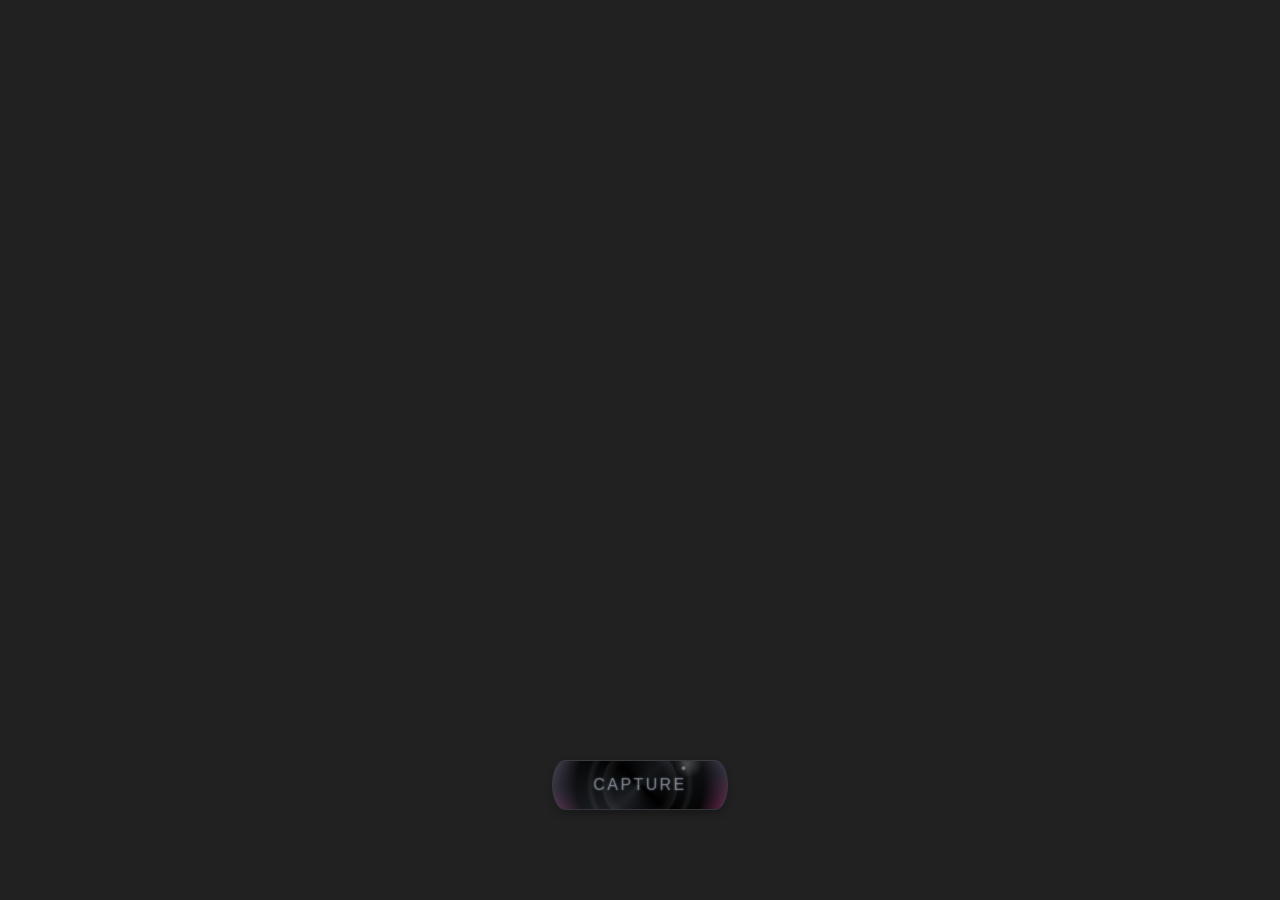
<file: index.html>
<!doctype html>
<html lang="en">
  <head>
    <meta charset="UTF-8" />
    <meta name="viewport" content="width=device-width, initial-scale=1.0" />
    <link rel="manifest" href="./public/manifest.json" />
    <title>Selfie Snapper | Capture Selfies Online</title>
    <!-- SEO Tags -->
    <meta
      name="description"
      content="Selfie Snapper allows users to take selfies using their webcam. Capture your favorite moments and download them instantly!"
    />
    <meta
      name="keywords"
      content="selfie snapper, webcam photo, online camera, take selfie online, capture photo browser, webcam app, html, css, javascript, web development, front-end project"
    />
    <meta name="author" content="Krish Bharadwaj" />
    <meta name="robots" content="index, follow, max-image-preview:large" />

    <!-- Canonical -->
    <link rel="canonical" href="https://selfiesnapper.netlify.app/" />

    <!-- Mobile & PWA -->
    <meta name="apple-mobile-web-app-capable" content="yes" />
    <meta
      name="apple-mobile-web-app-status-bar-style"
      content="black-translucent"
    />
    <meta name="apple-mobile-web-app-title" content="Selfie Snapper" />
    <meta name="mobile-web-app-capable" content="yes" />

    <!-- JSON-LD Structured Data -->
    <script type="application/ld+json">
      {
        "@context": "https://schema.org",
        "@type": "WebSite",
        "name": "Selfie Snapper",
        "url": "https://selfiesnapper.netlify.app/",
        "description": "Selfie Snapper allows users to take selfies using their webcam. Capture your favorite moments and download them instantly!",
        "inLanguage": "en",
        "publisher": {
          "@type": "Person",
          "name": "Krish Bharadwaj"
        }
      }
    </script>
    <!-- Favicon -->
    <link
      rel="icon"
      type="image/png"
      href="./public/favicon/favicon-96x96.png"
      sizes="96x96"
    />
    <link rel="icon" type="image/svg+xml" href="./public/favicon/favicon.svg" />
    <link rel="shortcut icon" href="./public/favicon/favicon.ico" />
    <link
      rel="apple-touch-icon"
      sizes="180x180"
      href="./public/favicon/apple-touch-icon.png"
    />
    <meta name="apple-mobile-web-app-title" content="Selfie Snapper" />
    <link rel="manifest" href="./public/favicon/site.webmanifest" />
    <link rel="stylesheet" href="./style/index.css" />
    <link rel="stylesheet" href="./style/responsive.css" />
    <link rel="stylesheet" href="./style/capture.css" />
    <link rel="stylesheet" href="./style/loader.css" />
  </head>
  <body>
    <!-- Loader Overlay -->
    <div class="loader-overlay" id="loaderOverlay">
      <div class="newtons-cradle">
        <div class="newtons-cradle__dot"></div>
        <div class="newtons-cradle__dot"></div>
        <div class="newtons-cradle__dot"></div>
        <div class="newtons-cradle__dot"></div>
      </div>
    </div>

    <video></video>
    <!-- Capture Button -->
    <div class="btn-wrapper">
      <input id="capture-toggle" class="btn-cbox" type="checkbox" />
      <label for="capture-toggle" class="btn">
        <span class="letter">C</span>
        <span class="letter">a</span>
        <span class="letter">p</span>
        <span class="letter">t</span>
        <span class="letter">u</span>
        <span class="letter">r</span>
        <span class="letter">e</span>
        <div class="shutter-wrapper">
          <span class="shutter s-1"></span>
          <span class="shutter s-2"></span>
          <span class="shutter s-3"></span>
          <span class="shutter s-4"></span>
          <span class="shutter s-5"></span>
          <span class="shutter s-6"></span>
        </div>
      </label>
      <div class="flash"></div>
    </div>
    <script src="./scripts/index.js" defer type="module"></script>
  </body>
</html>
</file>
<file: style/index.css>
* {
  margin: 0px;
  padding: 0px;
  box-sizing: border-box;
}

html {
  cursor:
    url("https://duijvlhczqtcbtnwvrvm.supabase.co/storage/v1/object/public/SelfieSnapper/mainCursor.png")
      0 0,
    default;
}

body {
  width: 100%;
  height: 100vh;
  background: #212121;
  display: flex;
  justify-content: center;
  align-items: center;
  flex-direction: column;
  overflow: hidden;
}

video {
  width: 400px;
  height: 350px;
  display: block;
  object-fit: cover;
  margin: 60px auto 0px auto;
  border-radius: 15px;
}

/* Loader Overlay */
.loader-overlay {
  position: fixed;
  top: 0;
  left: 0;
  width: 100%;
  height: 100%;
  background: rgba(33, 33, 33, 0.95);
  display: flex;
  flex-direction: column;
  justify-content: center;
  align-items: center;
  z-index: 999;
  transition:
    opacity 0.5s ease,
    visibility 0.5s ease;
}

.loader-overlay.hidden {
  opacity: 0;
  visibility: hidden;
}
</file>
<file: style/responsive.css>
@media only screen and (min-width: 300px) and (max-width: 400px) {
  video {
    width: 85%;
  }
}

@media only screen and (min-width: 350px) and (max-width: 400px) {
  video {
    height: 400px;
  }
}

@media only screen and (min-width: 401px) and (max-width: 550px) {
  video {
    width: 80%;
    height: 460px;
  }
}

@media only screen and (min-width: 491px) and (max-width: 550px) {
  video {
    width: 75%;
    height: 480px;
  }
}

@media only screen and (min-width: 551px) and (max-width: 700px) {
  video {
    width: 72%;
    height: 550px;
  }
}

@media only screen and (min-width: 620px) and (max-width: 700px) {
  video {
    width: 65%;
  }
}

@media only screen and (min-width: 701px) and (max-width: 1000px) {
  video {
    width: 75%;
    height: 680px;
  }
}

@media only screen and (min-width: 851px) and (max-width: 1000px) {
  video {
    width: 70%;
    height: 720px;
  }
}

@media only screen and (min-width: 1001px) and (max-width: 1300px) {
  video {
    width: 55%;
    height: 580px;
  }
}

@media only screen and (min-width: 1151px) and (max-width: 1300px) {
  video {
    width: 50%;
    height: 610px;
  }
}

@media only screen and (min-width: 1301px) and (max-width: 1450px) {
  video {
    width: 45%;
    height: 610px;
  }
}

@media only screen and (min-width: 1451px) and (max-width: 1600px) {
  video {
    width: 50%;
    height: 700px;
  }
}

@media only screen and (min-width: 1601px) and (max-width: 1800px) {
  video {
    width: 40%;
    height: 700px;
  }
}
</file>
<file: style/capture.css>
/* From Uiverse.io by dexter-st */
.btn-wrapper {
  position: relative;
  display: flex;
  justify-content: space-between;
  align-items: center;
  flex-direction: column;
  user-select: none;
  filter: drop-shadow(0 4px 4px #0005);
}

.btn {
  --color-1: 200, 220, 250;
  --color-bg: 20, 0, 30;
  --color-fg: 230, 230, 230;

  --border-radius: 100px / 200px;
  --pad: 1px;

  cursor:
    url("https://duijvlhczqtcbtnwvrvm.supabase.co/storage/v1/object/public/SelfieSnapper/mainPointer.png")
      0 0,
    default;

  font-size: 16px;
  font-family: "Inter", sans-serif;
  font-weight: 400;
  letter-spacing: 0.15em;
  color: rgba(var(--color-fg), 0.265);
  text-shadow: 0 0 2px rgba(var(--color-1), 0.5);
  text-transform: uppercase;

  position: relative;
  padding: 15px 40px;
  background:
    radial-gradient(circle at center, #0000 30%, #fff1 41%, #0000 43%),
    radial-gradient(circle at center, #0000 50%, #fff1 55%, #0000 60%),
    radial-gradient(circle at 75% 15%, #fff6 0.5%, #0000 2%),
    radial-gradient(circle at 78% 5%, #fff3 1%, #0000 10%),
    conic-gradient(
      from 135deg at 50% 50%,
      #0000,
      rgba(var(--color-1), 0.15),
      #0000,
      rgba(var(--color-1), 0.1),
      #0000
    ),
    radial-gradient(circle at center, #000 70%, #fff1),
    conic-gradient(
      from 85deg at 50% 40%,
      #0000,
      rgba(255, 0, 100, 1),
      #0000,
      rgba(var(--color-1), 0.5),
      #0000
    ),
    rgba(var(--color-bg), 0.5);
  border: none;
  border-radius: var(--border-radius);
  overflow: clip;
  overflow-clip-margin: var(--pad);
  margin: 3rem;

  transition:
    color 0.3s ease,
    border-radius 0.3s ease;

  display: inline-flex;
}

.btn::before {
  content: "";
  position: absolute;
  inset: calc(-1 * var(--pad));
  background: rgba(var(--color-1), 0.15);
  border-radius: calc(var(--border-radius) + var(--pad));
  z-index: -1;
}

.btn::after {
  content: "";
  position: absolute;

  width: 200%;
  height: 50%;
  top: 25%;
  left: -50%;

  background: rgba(255, 255, 255, 0.5)
    linear-gradient(to left, rgba(var(--color-1), 1), #fff9);
  border-radius: calc(var(--border-radius) + var(--pad));
  z-index: -1;
  filter: blur(4px) drop-shadow(0 -20px 20px rgba(var(--color-1), 0.75))
    drop-shadow(0 -10px 0 rgba(var(--color-1), 0.75));
  animation: rotate 3s linear infinite;
  opacity: 0;
  transition: opacity 0.3s ease;
}

.btn .letter {
  display: inline-block;
  position: relative;
  animation: letter-glow 1.7s ease infinite;
}
.btn .letter:nth-child(1) {
  animation-delay: 0.3s;
}
.btn .letter:nth-child(2) {
  animation-delay: 0.2s;
}
.btn .letter:nth-child(3) {
  animation-delay: 0.1s;
}
.btn .letter:nth-child(4) {
  animation-delay: 0s;
}
.btn .letter:nth-child(5) {
  animation-delay: 0.1s;
}
.btn .letter:nth-child(6) {
  animation-delay: 0.2s;
}
.btn .letter:nth-child(7) {
  animation-delay: 0.3s;
}
@keyframes letter-glow {
  50% {
    color: rgba(var(--color-fg), 1);
    background-position-y: 20px;
  }
}

.btn-cbox {
  position: absolute;
  inset: 0;
  opacity: 0;
  pointer-events: none;
}

.flash {
  position: absolute;
  inset: 0;
  border-radius: 30px / 100px;
  background: rgb(255, 255, 255);
  z-index: 2;
  opacity: 0;
  transition: opacity 0.3s ease;
  pointer-events: none;
}

.btn .shutter-wrapper {
  --angle: 120deg;

  position: absolute;
  inset: 0;
  display: flex;
  justify-content: center;
  align-items: center;
  z-index: 1;
  opacity: 0;
  transition:
    transform 0.3s ease,
    opacity 0.3s ease;
  transform: rotate(var(--angle));
}

.btn .shutter-wrapper .shutter {
  position: absolute;
  width: 100%;
  aspect-ratio: 1;
  align-self: center;
  left: 50%;
  background:
    url([data-uri]),
    linear-gradient(to top, #000, 0%, #000, 50%, #666660);

  background-position:
    0px 0px,
    0 0;

  mask-image:
    radial-gradient(circle at -50% -20%, transparent 66%, white 66.3%),
    radial-gradient(circle at -50% 50%, transparent 90%, white 91%);
  mask-composite: subtract;
  mask-position:
    0px 0px,
    0px 100%;
  mask-size: 100% 100%;

  transition:
    mask-position 0.2s ease,
    mask-size 0.2s ease,
    transform 0.3s ease,
    opacity 0.3s ease;

  pointer-events: none;
  transform-origin: center left;
}
.btn .shutter.s-1 {
  z-index: 1;
  transform: rotate(0deg);
}
.btn .shutter.s-2 {
  z-index: 2;
  transform: rotate(60deg);
}
.btn .shutter.s-3 {
  z-index: 3;
  transform: rotate(120deg);
}
.btn .shutter.s-4 {
  z-index: 4;
  transform: rotate(180deg);
}
.btn .shutter.s-5 {
  z-index: 5;
  transform: rotate(240deg);
}
.btn .shutter.s-6 {
  z-index: 6;
  transform: rotate(300deg);
}

.btn:hover {
  .shutter-wrapper {
    opacity: 0.9;
    transform: rotate(calc(var(--angle) - 5deg));
  }
  .shutter {
    mask-position:
      -25px 0%,
      0% 100%;
  }
}

.btn-cbox:checked + .btn + .flash {
  opacity: 1;
  animation: flash 0.5s ease-out forwards;
  animation-delay: -0.15s;
}

.btn:active {
  .shutter-wrapper {
    opacity: 1;
    transform: rotate(calc(var(--angle) - 25deg));
  }
  .shutter {
    mask-position:
      -109px 0%,
      0% 100%;
    mask-size: 120% 100%;
  }
}

@keyframes flash {
  0% {
    opacity: 0;
  }
  20% {
    opacity: 0.7;
    filter: blur(40px);
  }
  40% {
    opacity: 0.5;
    filter: blur(20px);
  }
  80% {
    opacity: 1;
    filter: blur(80px);
  }
  100% {
    opacity: 0;
  }
}

/* Hover Effects */
.btn:hover {
  --border-radius: 100px / 1000px;
  color: rgba(var(--color-fg), 1);
  text-shadow: 0 0 2px rgba(var(--color-fg), 1);

  &::after {
    opacity: 1;
  }

  .bracket {
    filter: blur(1px);
  }

  .bracket.left {
    opacity: 1;
    transform: scale(0.75) translate(12px, 12px);
    border-width: 1px;
    border-radius: 2px;
  }

  .bracket.right {
    opacity: 1;
    transform: scale(0.75) translate(-12px, -10px);
    border-width: 1px;
    border-radius: 2px;
  }
}

@keyframes flash {
  0% {
    opacity: 0;
  }
  50% {
    opacity: 1;
    filter: blur(40px);
  }
  100% {
    opacity: 0;
  }
}

@keyframes rotate {
  0% {
    transform: rotate(0deg);
  }
  100% {
    transform: rotate(-360deg);
  }
}
</file>
<file: style/loader.css>
.newtons-cradle {
  --uib-size: 50px;
  --uib-speed: 1.2s;
  --uib-color: #474554;
  position: relative;
  display: flex;
  align-items: center;
  justify-content: center;
  width: var(--uib-size);
  height: var(--uib-size);
}

.newtons-cradle__dot {
  position: relative;
  display: flex;
  align-items: center;
  height: 100%;
  width: 25%;
  transform-origin: center top;
}

.newtons-cradle__dot::after {
  content: "";
  display: block;
  width: 100%;
  height: 25%;
  border-radius: 50%;
  background-color: var(--uib-color);
}

.newtons-cradle__dot:first-child {
  animation: swing var(--uib-speed) linear infinite;
}

.newtons-cradle__dot:last-child {
  animation: swing2 var(--uib-speed) linear infinite;
}

@keyframes swing {
  0% {
    transform: rotate(0deg);
    animation-timing-function: ease-out;
  }

  25% {
    transform: rotate(70deg);
    animation-timing-function: ease-in;
  }

  50% {
    transform: rotate(0deg);
    animation-timing-function: linear;
  }
}

@keyframes swing2 {
  0% {
    transform: rotate(0deg);
    animation-timing-function: linear;
  }

  50% {
    transform: rotate(0deg);
    animation-timing-function: ease-out;
  }

  75% {
    transform: rotate(-70deg);
    animation-timing-function: ease-in;
  }
}
</file>
